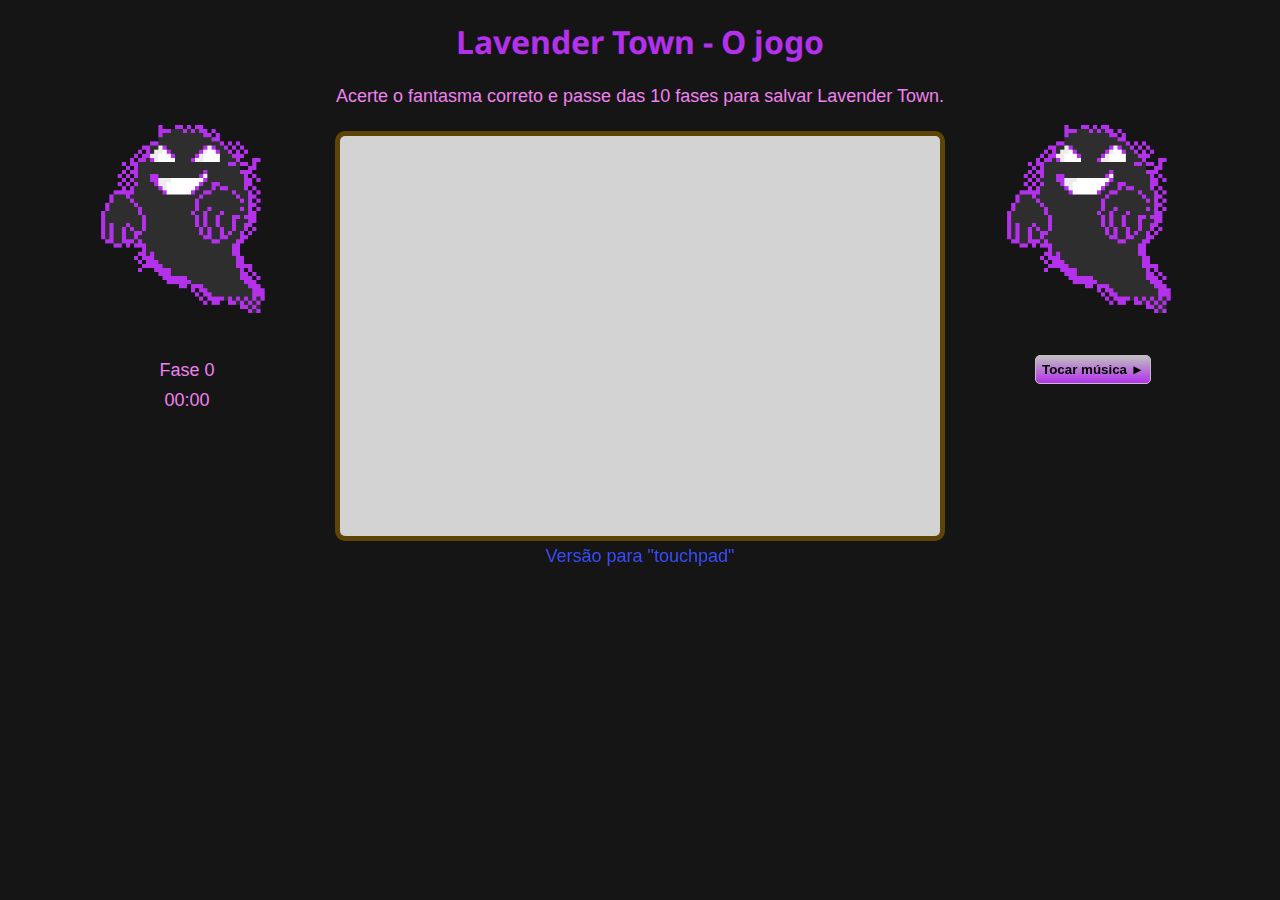
<file: index.html>
<!DOCTYPE html>
<html lang="pt-br">

<head>
    <meta charset="UTF-8">
    <meta name="viewport" content="width=device-width, initial-scale=1.0">
    <link rel="stylesheet" href="./css/style.css">
    <title>Lavender Town - O jogo</title>
</head>

<body>
    <header>
        <h1>Lavender Town - O jogo</h1>
        <br>
        <div class="flexbox">
            <p>Acerte o fantasma correto e passe das 10 fases para salvar Lavender Town.</p>
        </div>
    </header>

    <main>
        <section class="flexbox">
            <section>
                <img class="tamanho200 vector" src="./img/ghost.png" alt="">
                <div class="flexbox">
                    <p id="marcadorFase">Fase 0</p>
                </div>
                <div class="flexbox">
                    <P id="counter">00:00</P>
                </div>
            </section>
            <section>
                <div class="flexbox">
                    <canvas id="canvas" width="600" height="400"></canvas>
                </div>
            </section>
            <section>
                <img class="tamanho200 vector" src="./img/ghost.png" alt="">
                <br>
                <div class="centralizarTexto">
                    <audio id="audio">
                        <source src="./audio/song.mp3" type="audio/mpeg">
                    </audio>
                    <button id="playPauseBTN">Tocar música &#9658</button>
                </div>
            </section>
        </section>
        <section>
            <div class="flexbox">
                <p><a href="./touchpad.html">Versão para "touchpad"</a></p>
            </div>
        </section>
    </main>


    <audio id="risada">
        <source src="./audio/risada.wav" type="audio/mpeg">
    </audio>
</body>

</html>

<script src="./js/main.js"></script>
</file>
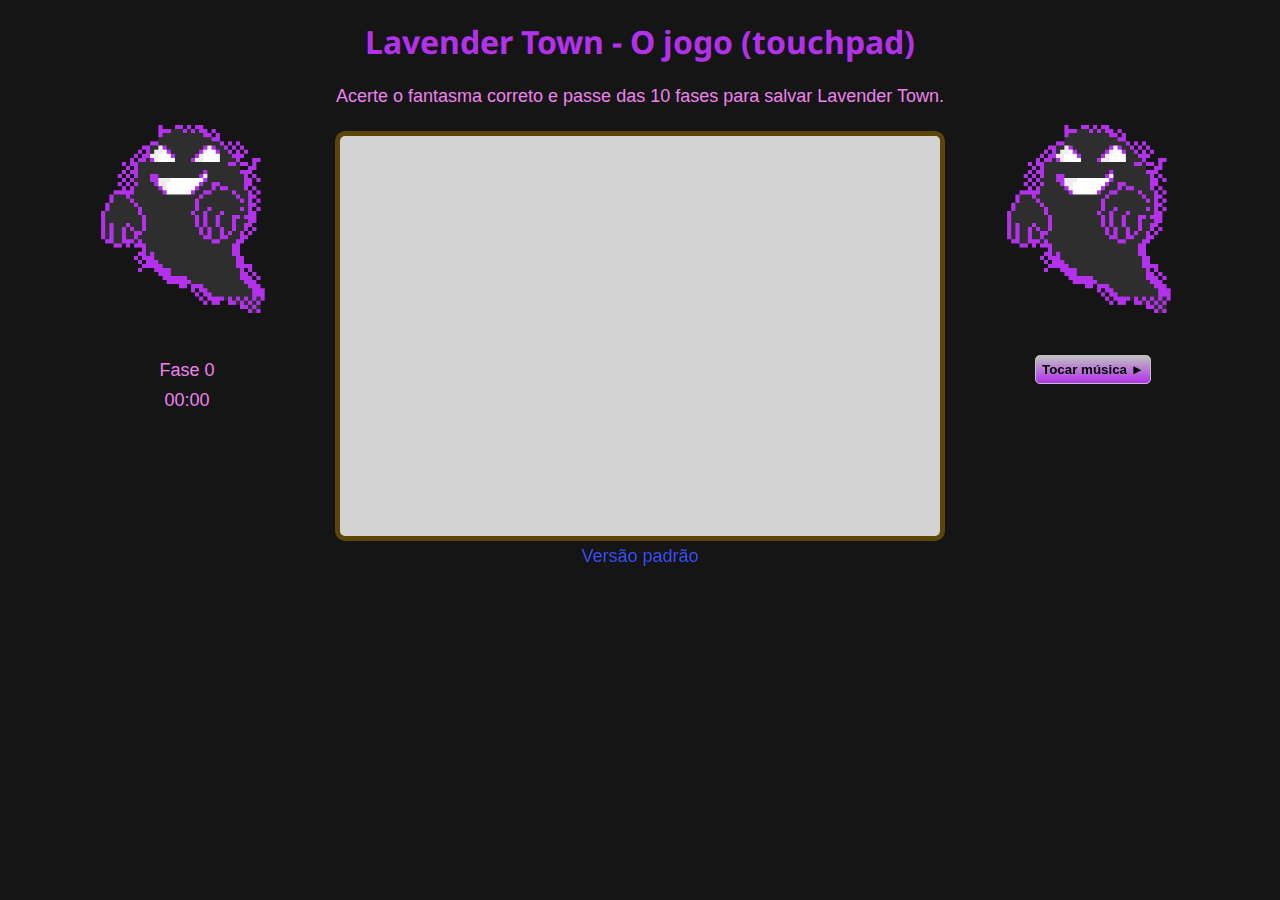
<file: touchpad.html>
<!DOCTYPE html>
<html lang="pt-br">

<head>
    <meta charset="UTF-8">
    <meta name="viewport" content="width=device-width, initial-scale=1.0">
    <link rel="stylesheet" href="./css/style.css">
    <title>Lavender Town - O jogo</title>
</head>

<body>
    <header>
        <h1>Lavender Town - O jogo (touchpad)</h1>
        <br>
        <div class="flexbox">
            <p>Acerte o fantasma correto e passe das 10 fases para salvar Lavender Town.</p>
        </div>
    </header>

    <main>
        <section class="flexbox">
            <section>
                <img class="tamanho200 vector" src="./img/ghost.png" alt="">
                <div class="flexbox">
                    <p id="marcadorFase">Fase 0</p>
                </div>
                <div class="flexbox">
                    <P id="counter">00:00</P>
                </div>
            </section>
            <section>
                <div class="flexbox">
                    <canvas id="canvas" width="600" height="400"></canvas>
                </div>
            </section>
            <section>
                <img class="tamanho200 vector" src="./img/ghost.png" alt="">
                <br>
                <div class="centralizarTexto">
                    <audio id="audio">
                        <source src="./audio/song.mp3" type="audio/mpeg">
                    </audio>
                    <button id="playPauseBTN">Tocar música &#9658</button>
                </div>
            </section>
        </section>
        <section>
            <div class="flexbox">
                <p><a href="./index.html">Versão padrão</a></p>
            </div>
        </section>
    </main>


    <audio id="risada">
        <source src="./audio/risada.wav" type="audio/mpeg">
    </audio>
</body>

</html>

<script src="./js/main.js"></script>
</file>
<file: css/style.css>
@import url('https://fonts.googleapis.com/css2?family=Noto+Sans&display=swap');

/* PALETA DE CORES */

* {
    margin: 0;
    padding: 0;
    box-sizing: border-box;
}

body {
    padding-top: 10px;
    background: #161516;
    color: violet;

}

h1 {
    color: #b331eb;
    text-align: center;
    font-family: 'Noto sans', 'Arial';
    font-style: normal;
    font-weight: bold;
    font-size: 32px;
    margin-top: 10px;
}


p {
    text-align: left;
    font-size: 18px;
    font-family: Arial, Helvetica, sans-serif;
    margin-bottom: 0px;
    line-height: 30px;
}

.flexbox {
    display: flex;
    justify-content: center;
}


.caixaCentral {
    background-color: #e0d7d7;
    color: black;
    width: 610px;
    padding: 40px 60px;
    margin: 30px auto;
    border: 1px solid white;
    border-radius: 10px;
    box-shadow: 1px 1px 10px 5px gray;
}

.centralizarTexto {
    text-align: center;
}


/* CONFIGURAÇÕES DE IMAGENS */
img {
    height: 400px;
    margin: 10px 50px 30px;
    box-shadow: 1px 1px 10px 2px gray;
    border: 1px solid black;
    border-radius: 5px;
}

.opaca {
    opacity: 0.8;
}

.vector {
    border: 0px solid black;
    box-shadow: none;
}

.tamanho200 {
    height: 200px;
}

.tamanho250 {
    height: 250px;
}

.tamanho300 {
    height: 300px;
}

.tamanho350 {
    height: 350px;
}

.tamanho450 {
    height: 450px;
}

#playPauseBTN {
    color: #000000;
    font-weight: bold;
    padding: 6px;
    border: 1px groove silver;
    border-radius: 5px;
    background-image: linear-gradient(silver, #b331eb);
}

#playPauseBTN:hover {
    color: #ffffff;
    cursor: pointer;
    background-image: linear-gradient(#000000, #b331eb);
}

#canvas{
    border: 5px solid #5c4507;
    border-radius: 10px;
    background-color: silver;
    margin-top: 20px;
    background-image: url(../img/cidade2.png);
    background-size: cover;
} 

a {
    color: #384cfd;
    text-decoration: none;
}

a:hover {
    color: rgb(250, 127, 250);
}
</file>
